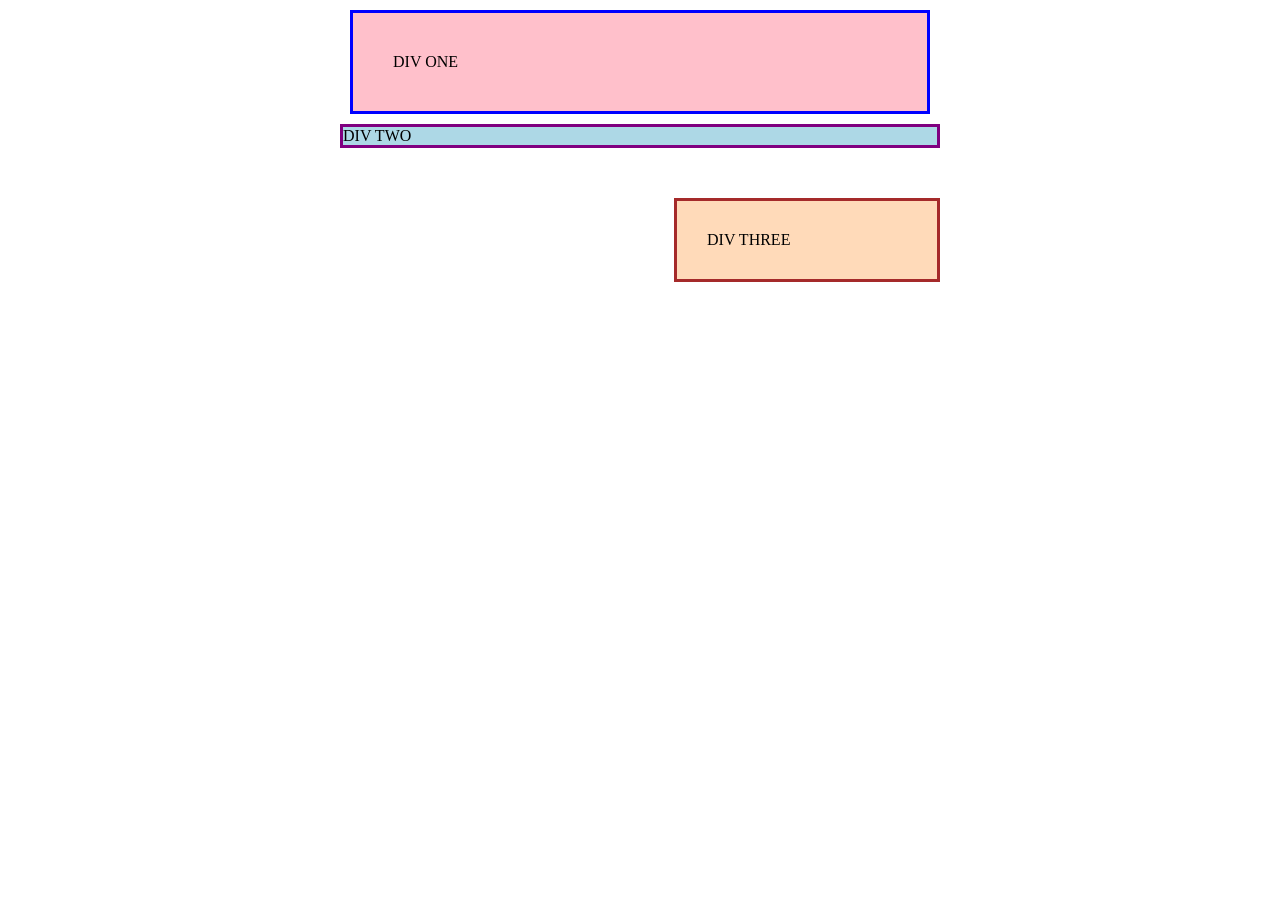
<file: foundations/block-and-inline/01-margin-and-padding-1/index.html>
<!doctype html>
<html lang="en">
  <head>
    <meta charset="UTF-8" />
    <meta http-equiv="X-UA-Compatible" content="IE=edge" />
    <meta name="viewport" content="width=device-width, initial-scale=1.0" />
    <title>Margin and Padding exercise</title>
    <link rel="stylesheet" href="style.css" />
  </head>
  <body>
    <div class="one">DIV ONE</div>
    <div class="two">DIV TWO</div>
    <div class="three">DIV THREE</div>
  </body>
</html>
</file>
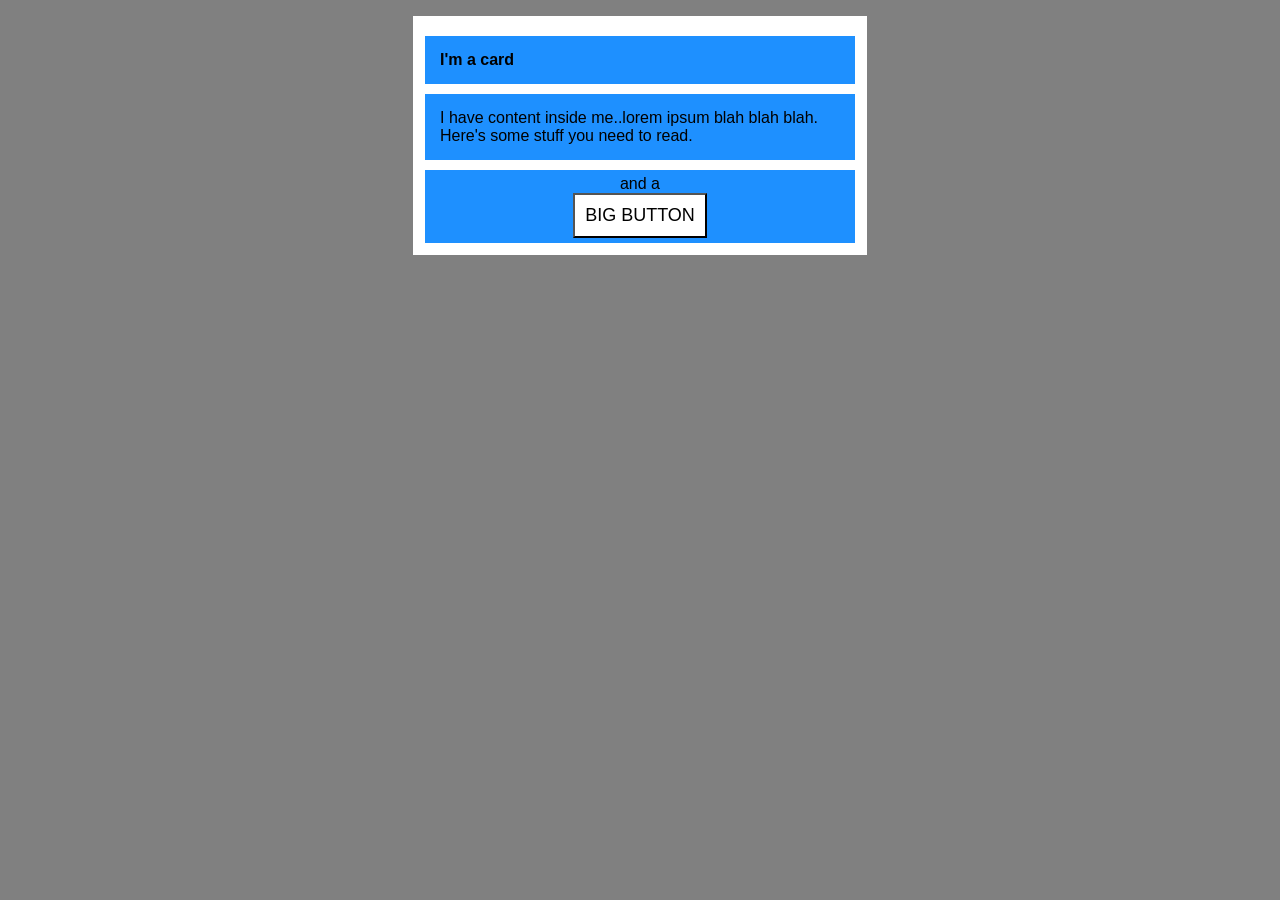
<file: foundations/block-and-inline/02-margin-and-padding-2/index.html>
<!doctype html>
<html lang="en">
  <head>
    <meta charset="UTF-8" />
    <meta http-equiv="X-UA-Compatible" content="IE=edge" />
    <meta name="viewport" content="width=device-width, initial-scale=1.0" />
    <title>Margin and Padding exercise 2</title>
    <link rel="stylesheet" href="style.css" />
  </head>
  <body>
    <div class="card">
      <h1 class="title">I'm a card</h1>
      <div class="content">
        I have content inside me..lorem ipsum blah blah blah. Here's some stuff
        you need to read.
      </div>
      <div class="button-container">
        <p>and a</p>

        <button>BIG BUTTON</button>
      </div>
    </div>
  </body>
</html>
</file>
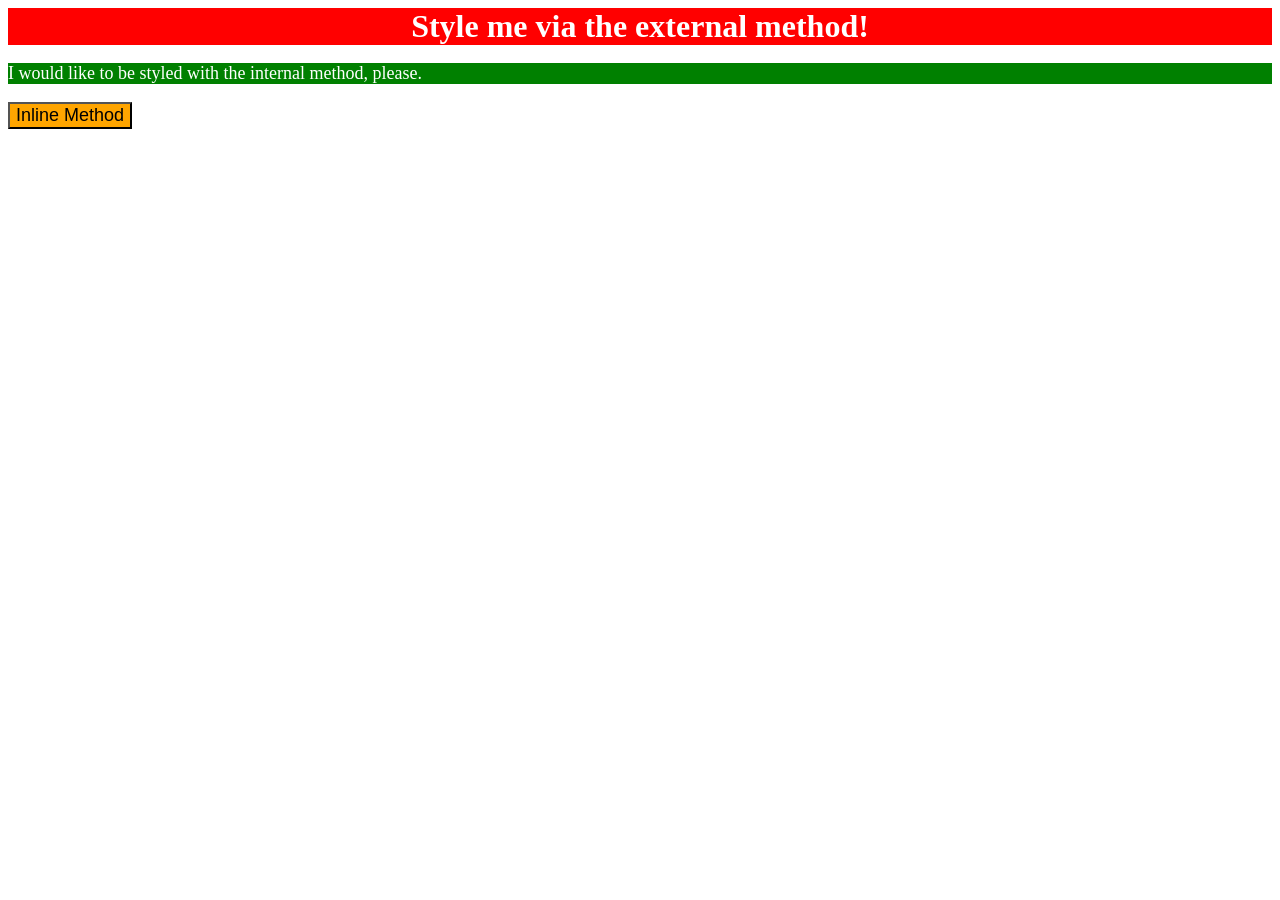
<file: foundations/intro-to-css/01-css-methods/index.html>
<!doctype html>
<html lang="en">
  <head>
    <meta charset="UTF-8" />
    <meta http-equiv="X-UA-Compatible" content="IE=edge" />
    <meta name="viewport" content="width=device-width, initial-scale=1.0" />
    <title>Methods for Adding CSS</title>
    <link rel="stylesheet" href="./styles.css" />
    <!--`p`: a green background, white text, and a font size of 18px-->

    <style>
      p {
        background-color: green;
        color: white;
        font-size: 18px;
      }
    </style>
  </head>
  <body>
    <div>Style me via the external method!</div>
    <p>I would like to be styled with the internal method, please.</p>
    <!--* `button`: an orange background and a font size of 18px
-->
    <button style="background-color: orange; font-size: 18px">
      Inline Method
    </button>
  </body>
</html>
</file>
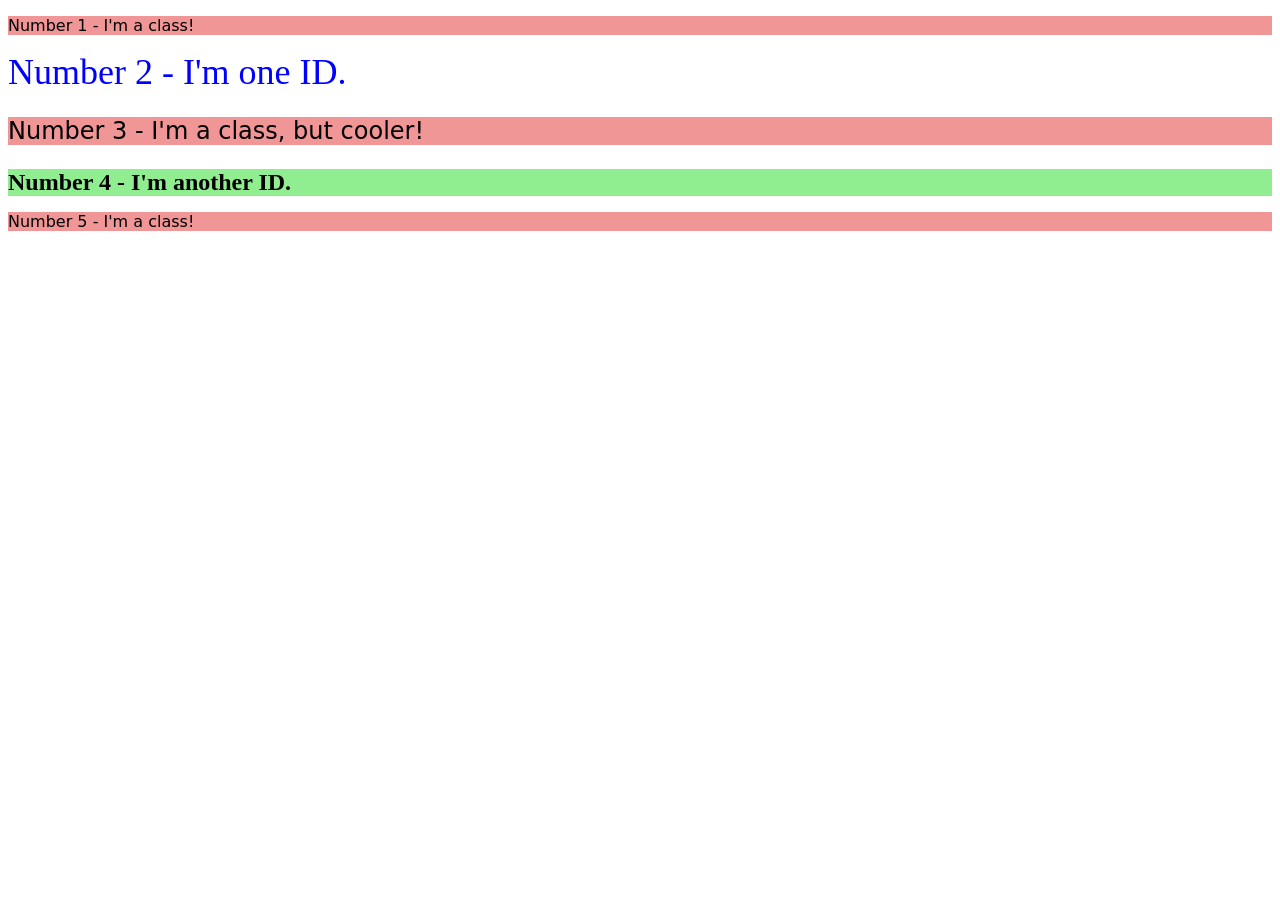
<file: foundations/intro-to-css/02-class-id-selectors/index.html>
<!doctype html>
<html lang="en">
  <head>
    <meta charset="UTF-8" />
    <meta http-equiv="X-UA-Compatible" content="IE=edge" />
    <meta name="viewport" content="width=device-width, initial-scale=1.0" />
    <title>Class and ID Selectors</title>
    <link rel="stylesheet" href="style.css" />
  </head>
  <body>
    <p class="odd">Number 1 - I'm a class!</p>
    <div id="number2">Number 2 - I'm one ID.</div>
    <p class="odd cool">Number 3 - I'm a class, but cooler!</p>
    <div id="number4">Number 4 - I'm another ID.</div>
    <p class="odd">Number 5 - I'm a class!</p>
  </body>
</html>
</file>
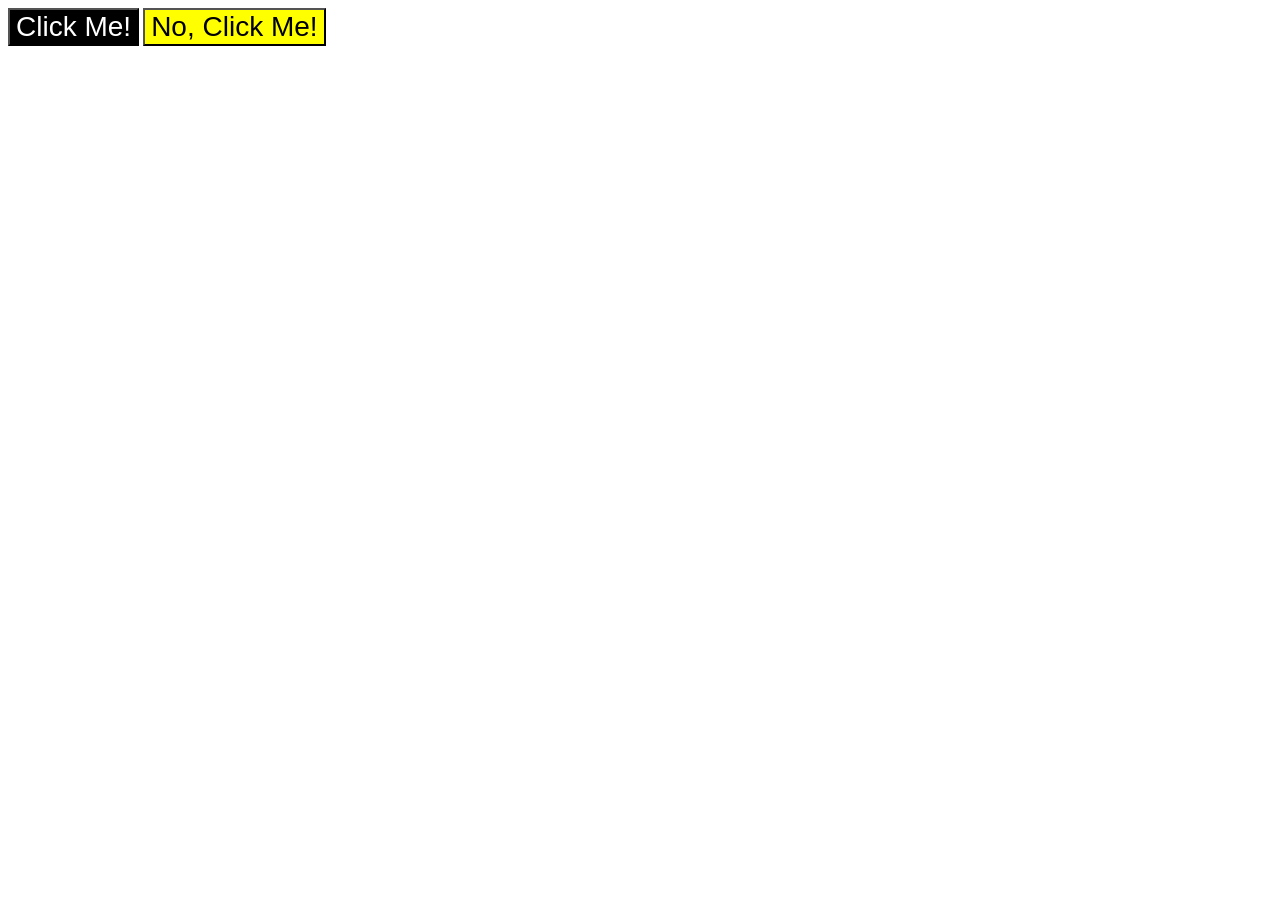
<file: foundations/intro-to-css/03-grouping-selectors/index.html>
<!doctype html>
<html lang="en">
  <head>
    <meta charset="UTF-8" />
    <meta http-equiv="X-UA-Compatible" content="IE=edge" />
    <meta name="viewport" content="width=device-width, initial-scale=1.0" />
    <title>Grouping Selectors</title>
    <link rel="stylesheet" href="style.css" />
  </head>
  <body>
    <button class="button btn1">Click Me!</button>
    <button class="button btn2">No, Click Me!</button>
  </body>
</html>
</file>
<file: foundations/block-and-inline/01-margin-and-padding-1/style.css>
body {
  max-width: 600px;
  max-height: 400px;
  margin: 0 auto;
}

.one {
  background: pink;
  border: 3px solid blue;
  /* CHANGE ME */
  padding: 40px;
  margin: 10px 10px;
}

.two {
  background: lightblue;
  border: 3px solid purple;
  /* CHANGE ME */
  margin-bottom: 50px;
}

.three {
  background: peachpuff;
  border: 3px solid brown;
  width: 200px;
  /* CHANGE ME */
  padding: 30px;
  margin-left: auto;
}
</file>
<file: foundations/block-and-inline/02-margin-and-padding-2/style.css>
body {
  background: gray;
  font-family: sans-serif;
  height: fit-content;
}

.card {
  width: 450px;
  background: white;
  margin: 16px auto;
  padding: 10px 2px 2px 2px;
}

h1 {
  font-size: 1em;
}

.title,
.content,
.button-container {
  background: dodgerblue;
  margin: 10px;
  padding: 15px;
}

.button-container {
  padding: 5px;
}

button {
  background: white;
  display: block;
  margin: auto;
  padding: 10px;
  font-size: large;
}

p {
  text-align: center;
  margin: 0;
}
</file>
<file: foundations/intro-to-css/01-css-methods/styles.css>
/* `div`: a red background, white text, a font size of 32px, center aligned, and bold */

div {
  color: white;
  background-color: red;
  font-size: 32px;
  text-align: center;
  font-weight: bold;
}
</file>
<file: foundations/intro-to-css/02-class-id-selectors/style.css>
/* Add CSS Styling */

.odd {
  background-color: #f09696;
  font-family: "Verdana", "DejaVu Sans", sans-serif;
}

.cool {
  font-size: 24px;
}

#number2 {
  color: blue;
  font-size: 36px;
}

#number4 {
  background-color: lightgreen;
  font-size: 24px;
  font-weight: bold;
}
</file>
<file: foundations/intro-to-css/03-grouping-selectors/style.css>
/* Add CSS Styling */

.btn1 {
  background-color: #000;
  color: #fff;
}

.btn2 {
  background-color: #ff0;
  color: #000;
}

.button {
  font-size: 28px;
  font-family: Helvetica, "Times New Roman", sans-serif;
}
</file>
